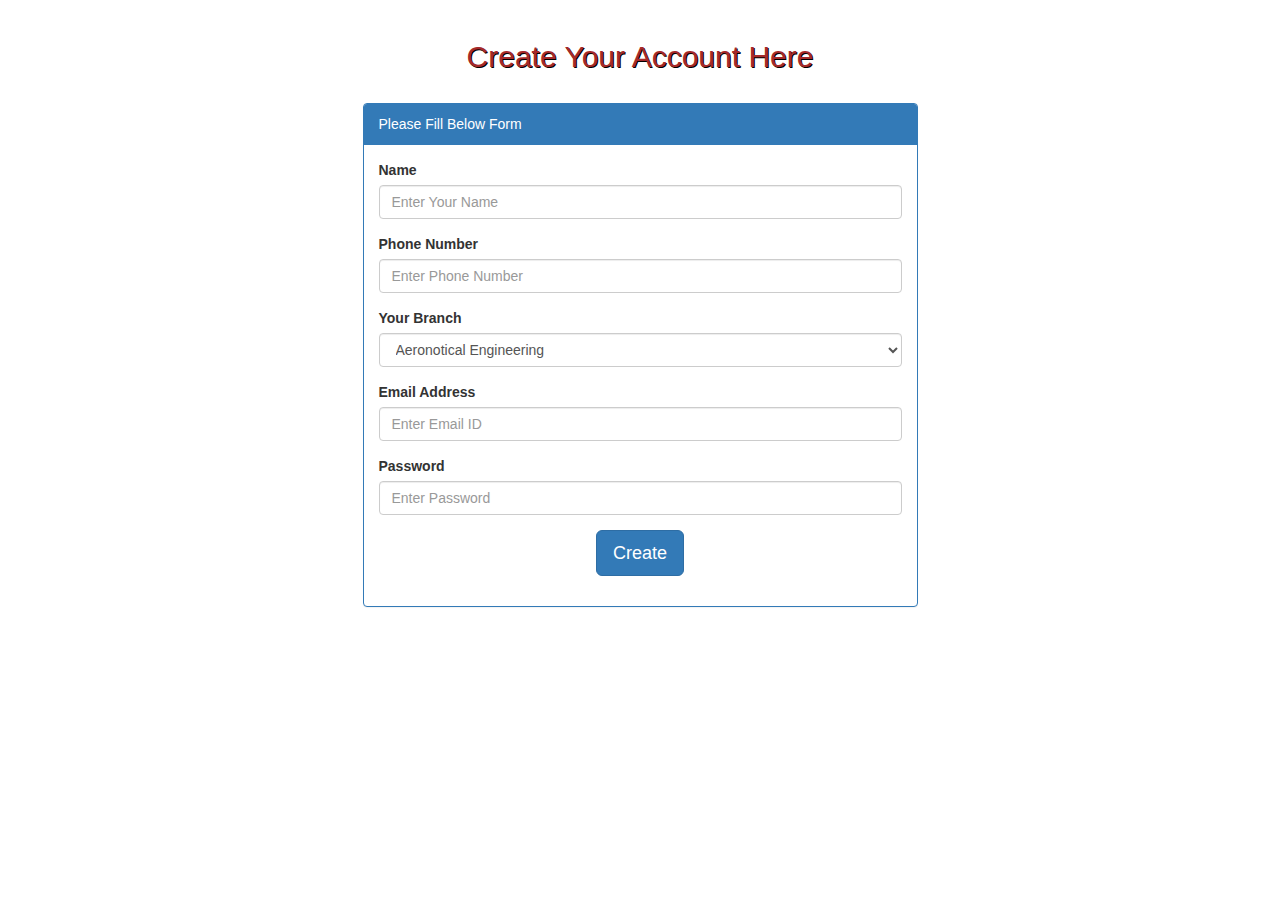
<file: create_new_user.html>
<!doctype html>
<html lang="en">

<head>
    <meta charset="utf-8">
    <meta name="viewport" content="width=device-width, initial-scale=1, shrink-to-fit=no">
    <link rel="dns-prefetch" href="https://fonts.gstatic.com">
    <link href="//maxcdn.bootstrapcdn.com/bootstrap/3.3.0/css/bootstrap.min.css" rel="stylesheet" id="bootstrap-css">
    <script src="//maxcdn.bootstrapcdn.com/bootstrap/3.3.0/js/bootstrap.min.js"></script>
    <script src="//cdnjs.cloudflare.com/ajax/libs/jquery/2.2.4/jquery.min.js"></script>
    <title>Create Account Here</title>
</head>

<body>
    <div class="container">
        <br />
        <div style="text-align: center; color: brown; text-shadow: 1px 1px black;">
            <h2>Create Your Account Here</h2>
        </div>
        <br />
        <div class="row">
            <div class="col-md-6 col-md-offset-3">
                <div class="panel panel-primary">
                    <div class="panel-heading">Please Fill Below Form</div>
                    <div class="panel-body">
                        <form role="Form" method="post" action="" accept-charset="UTF-8">
                            <div class="form-group">
                                <label for="fname">Name</label>
                                <input type="text" id="fname" class="form-control" name="name"
                                    placeholder="Enter Your Name">
                            </div>
                            <div class="form-group">
                                <label for="lname">Phone Number</label>
                                <input type="text" id="lname" class="form-control" name="pnumber"
                                    placeholder="Enter Phone Number">
                            </div>
                            <div class="form-group">
                                <label for="gender">Your Branch</label>
                                <select id="gender" class="form-control" name="branch">
                                    <option value="AE">Aeronotical Engineering</option>
                                    <option value="CS">Computer Science</option>
                                    <option value="EC">Electronics and Engineering</option>
                                    <option value="CV">Civil Engineering</option>
                                    <option value="ISE">Information Science</option>
                                    <option value="ME">Mechanical</option>
                                    <option value="MT">Mectronics</option>

                                </select>
                            </div>
                            <div class="form-group">
                                <label for="emailaddr">Email Address</label>
                                <input type="text" id="emailaddr" class="form-control" name="email"
                                    placeholder="Enter Email ID ">
                            </div>
                            <div class="form-group">
                                <label for="password">Password</label>
                                <input type="password" id="password" class="form-control" name="password"
                                    placeholder="Enter Password">
                            </div>
                            <div class="form-group text-center">
                                <button type="submit" class="btn btn-primary btn-lg" id="submitbtn"
                                    name="submit">Create</button>
                            </div>
                        </form>
                    </div>
                </div>
            </div>
        </div>
    </div>
</body>

</html>
</file>
